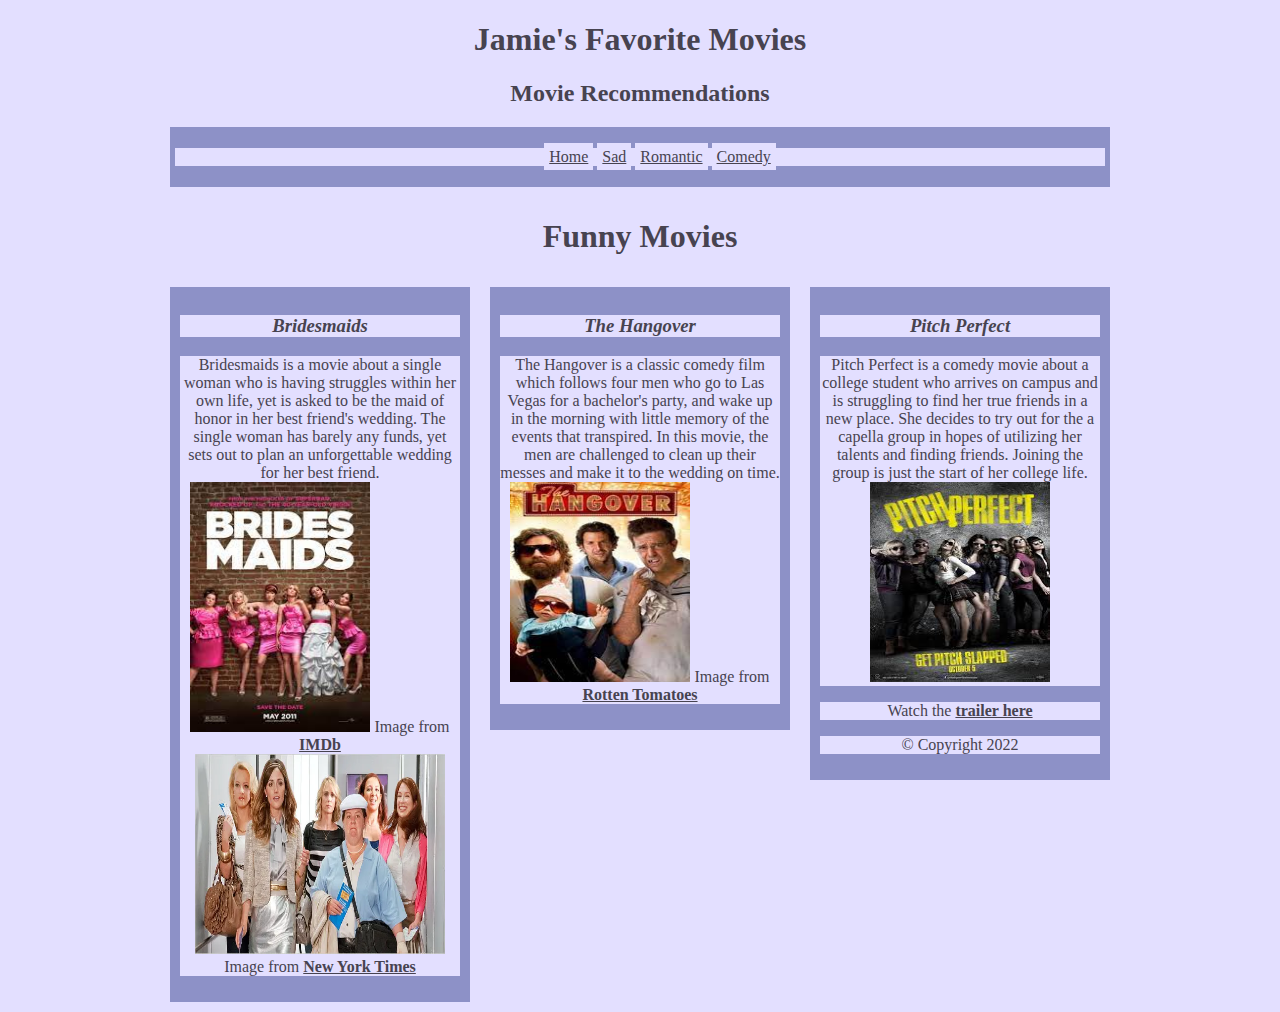
<file: comedy.html>
<!DOCTYPE html>
<html>
	<head>
		<title>Jamie's Favorite Movies</title>
		<link rel="stylesheet" text="text/css" href="stylesheet.css"> 
	<body>
		<header>
			<h1> Jamie's Favorite Movies</h1>
			<h2> Movie Recommendations </h2>
			<nav>
				<ul>
					<li><a href="index.html">Home</a></li>
					<li><a href="sad.html">Sad</a></li>
					<li><a href="romantic.html">Romantic</a></li>
					<li><a href="comedy.html">Comedy</a></li>
				</ul>
			</nav>
		</header>
		<section>
			
			<h1> Funny Movies</h1>
		<article>
			<h3> <i>Bridesmaids</i></h3>
			<p> Bridesmaids is a movie about a single woman who is having struggles within her own life, yet is asked to be the maid of honor in her best friend's wedding. The single woman has barely any funds, yet sets out to plan an unforgettable wedding for her best friend.

			<img src="images\bridesmaids.jpg" alt="Jamie Vacca" width="180" height="250">
			Image from <a href="https://www.imdb.com/title/tt1478338/"> <b> IMDb</b> <a>
			<img src="images\bridesmaids2.webp" alt="Jamie Vacca" width="250" height="200">
			Image from <a href="https://www.nytimes.com/2011/05/08/movies/bridesmaids-with-kristen-wiig-opens-friday.html"> <b>New York Times</b> </a>
		</article>
		<article>
			<h3> <i>The Hangover </i></h3>
			<p> The Hangover is a classic comedy film which follows four men who go to Las Vegas for a bachelor's party, and wake up in the morning with little memory of the events that transpired. In this movie, the men are challenged to clean up their messes and make it to the wedding on time.
		<img src="images\hangover.jpg" alt="Jamie Vacca" width="180" height="200">
		Image from <a href="https://www.rottentomatoes.com/m/10010667-hangover"> <b>Rotten Tomatoes</b> </a>
		</article>
		<article>
			<h3><i> Pitch Perfect</i> </h3>
			<p> Pitch Perfect is a comedy movie about a college student who arrives on campus and is struggling to find her true friends in a new place. She decides to try out for the a capella group in hopes of utilizing her talents and finding friends. Joining the group is just the start of her college life.
			<img src="images\pitchperfect.jpg" alt="Jamie Vacca" width="180" height="200">
			<p> Watch the <a href="https://www.youtube.com/watch?v=8dItOM6eYXY"> <b>trailer here </b></a>





			<footer>
				<p>&copy; Copyright 2022</p>
			</footer>
</file>
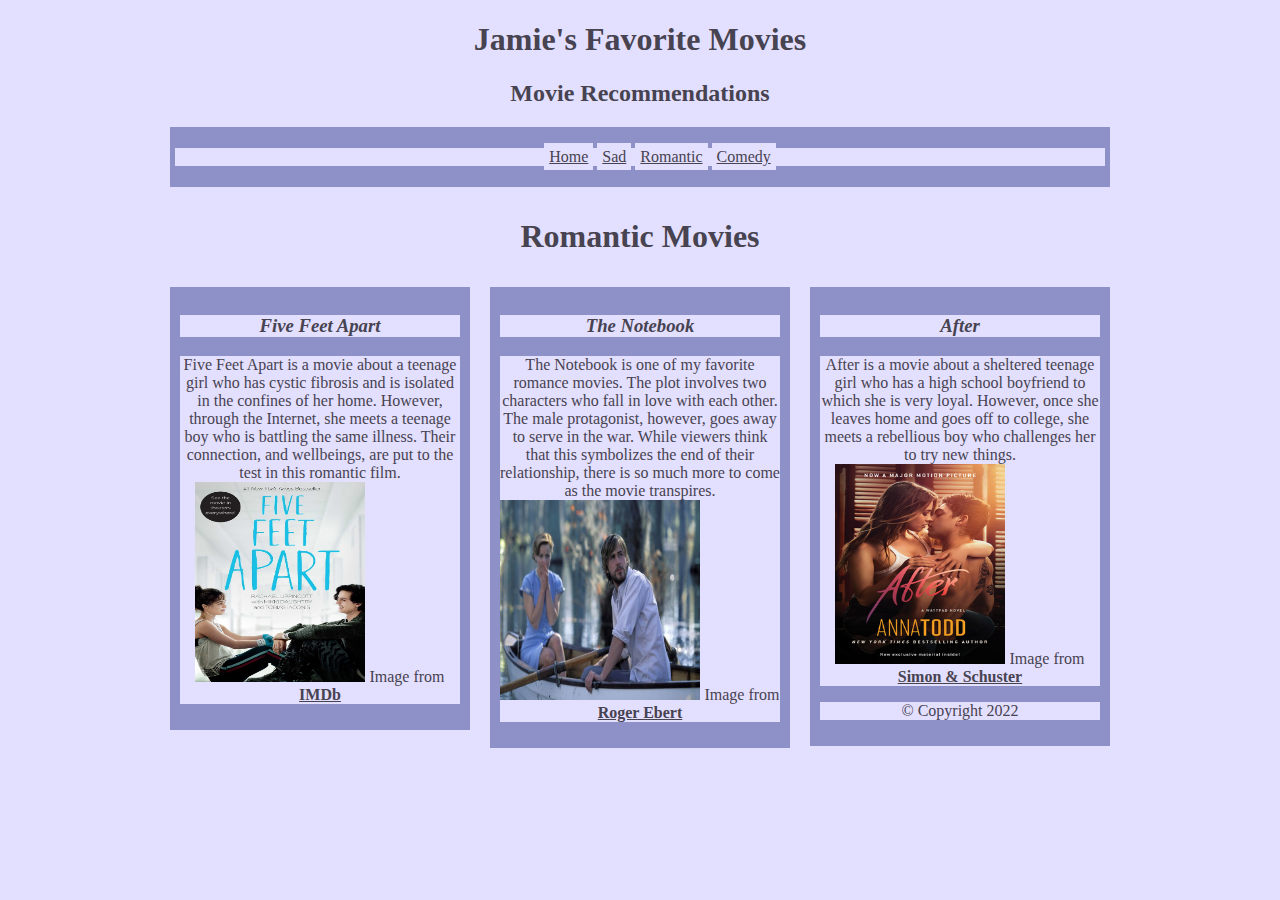
<file: romantic.html>
<!DOCTYPE html>
<html>
	<head>
		<title>Jamie's Favorite Movies</title>
		<link rel="stylesheet" text="text/css" href="stylesheet.css"> 
	<body>
		<header>
			<h1> Jamie's Favorite Movies</h1>
			<h2> Movie Recommendations </h2>
			<nav>
				<ul>
					<li><a href="index.html">Home</a></li>
					<li><a href="sad.html">Sad</a></li>
					<li><a href="romantic.html">Romantic</a></li>
					<li><a href="comedy.html">Comedy</a></li>
				</ul>
			</nav>
		</header>
		<section>
			
			<h1> Romantic Movies</h1>
		<article>
			<h3> <i>Five Feet Apart</i></h3>
			<p> Five Feet Apart is a movie about a teenage girl who has cystic fibrosis and is isolated in the confines of her home. However, through the Internet, she meets a teenage boy who is battling the same illness. Their connection, and wellbeings, are put to the test in this romantic film.

			<img src="images\Five Feet Apart.jpg" alt="Jamie Vacca" width="170" height="200">
			Image from <a href="https://www.imdb.com/title/tt6472976/"> <b>IMDb</b></a>
		</article>
		<article>

			<h3><i> The Notebook </i></h3>
			<p> The Notebook is one of my favorite romance movies. The plot involves two characters who fall in love with each other. The male protagonist, however, goes away to serve in the war. While viewers think that this symbolizes the end of their relationship, there is so much more to come as the movie transpires.
			<img src="images\thenotebook.jpg" alt="Jamie Vacca" width="200" height="200">
			Image from <a href="https://www.rogerebert.com/reviews/the-notebook-2004"> <b>Roger Ebert</b></a>
		</article>
		<article>
			<h3> <i>After</i> </h3>
			<p> After is a movie about a sheltered teenage girl who has a high school boyfriend to which she is very loyal. However, once she leaves home and goes off to college, she meets a rebellious boy who  challenges her to try new things.
			<img src="images\after.jpg" alt="Jamie Vacca" width="170" height="200">
			Image from <a href="https://www.simonandschuster.com/books/After/Anna-Todd/The-After-Series/9781982111007"><b> Simon & Schuster </b></a>

		


			<footer>
				<p>&copy; Copyright 2022</p>
			</footer>
</file>
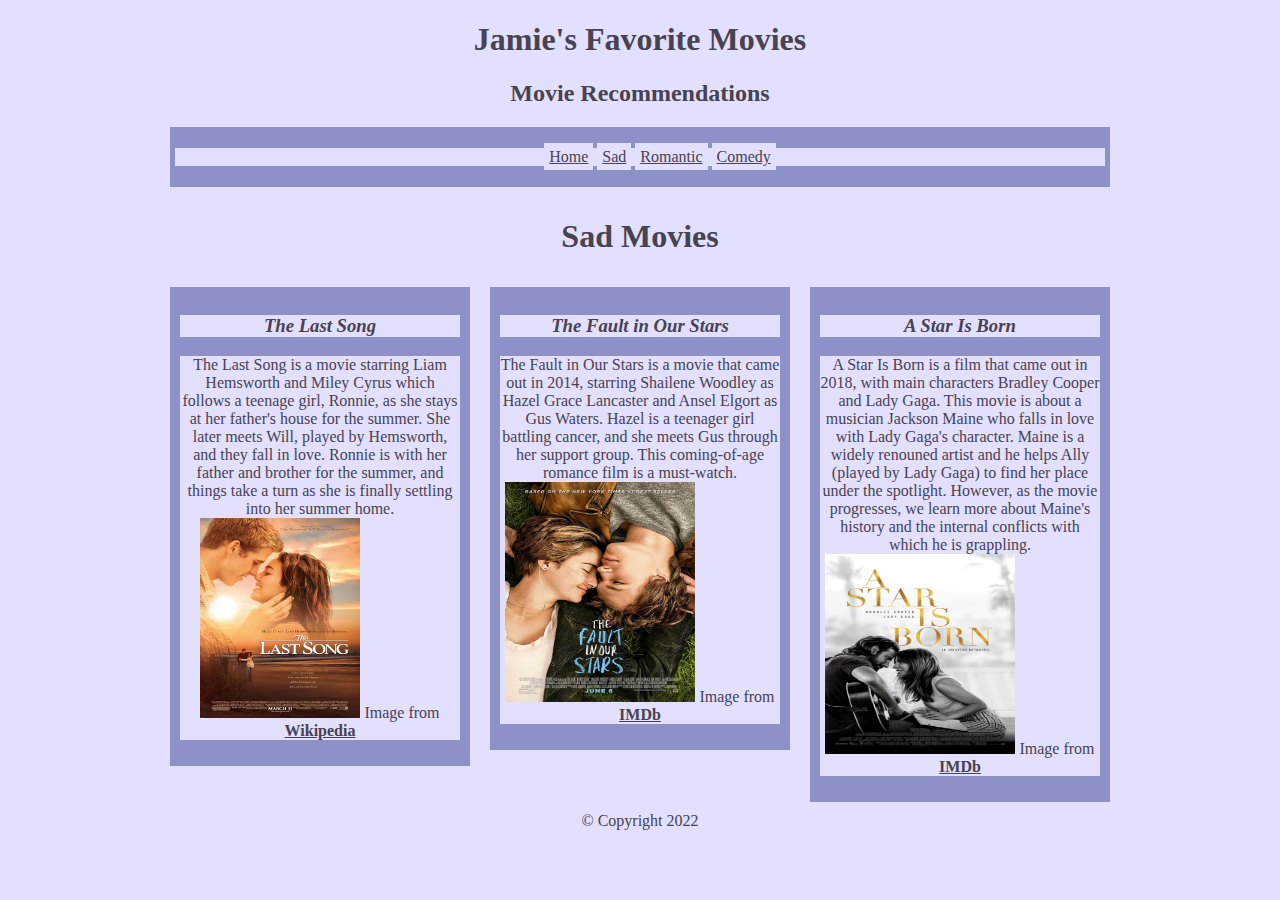
<file: sad.html>
<!DOCTYPE html>
<html>
	<head>
		<title>Jamie's Favorite Movies</title>
		<link rel="stylesheet" text="text/css" href="stylesheet.css"> 
	<body>
		<header>
			<h1> Jamie's Favorite Movies</h1>
			<h2> Movie Recommendations </h2>
			<nav>
				<ul>
					<li><a href="index.html">Home</a></li>
					<li><a href="sad.html">Sad</a></li>
					<li><a href="romantic.html">Romantic</a></li>
					<li><a href="comedy.html">Comedy</a></li>
				</ul>
			</nav>
		</header>
		<section>
			
			<h1> Sad Movies</h1>
		<article>
			<h3> <i>The Last Song</i></h3>
			<p> The Last Song is a movie starring Liam Hemsworth and Miley Cyrus which follows a teenage girl, Ronnie, as she stays at her father's house for the summer. She later meets Will, played by Hemsworth, and they fall in love. Ronnie is with her father and brother for the summer, and things take a turn as she is finally settling into her summer home.

			<img src="images\lastsong.png" alt="Jamie Vacca" width="160" height="200">
			Image from <a href="https://en.wikipedia.org/wiki/The_Last_Song_(2010_film)"> <b>Wikipedia</b></a>

		</article>
		<article>
			<h3><i> The Fault in Our Stars</i></h3>
			<p> The Fault in Our Stars is a movie that came out in 2014, starring Shailene Woodley as Hazel Grace Lancaster and Ansel Elgort as Gus Waters. Hazel is a teenager girl battling cancer, and she meets Gus through her support group. This coming-of-age romance film is a must-watch.

			<img src="images\TFIOS.jpg" alt="Jamie Vacca" width="190" height="220">
			Image from <a href="https://www.imdb.com/title/tt2582846/"> <b>IMDb</b></a>
		</article>
		<article>
			<h3><i> A Star Is Born</i> </h3>
			<p> A Star Is Born is a film that came out in 2018, with main characters Bradley Cooper and Lady Gaga. This movie is about a musician Jackson Maine who falls in love with Lady Gaga's character. Maine is a widely renouned artist and he helps Ally (played by Lady Gaga) to find her place under the spotlight. However, as the movie progresses, we learn more about Maine's history and the internal conflicts with which he is grappling.

			<img src="images\A Star Is Born.jpg" alt="Jamie Vacca" width="190" height="200">
			Image from <a href="https://www.imdb.com/title/tt1517451/"> <b>IMDb</b></a>
		</article>





			<footer>
				<p>&copy; Copyright 2022</p>
			</footer>
</file>
<file: stylesheet.css>
* {
	font-family:  fantasy;, arial; , sans-serif;
	color: #474350;
	text-align: center;
	background-color: #E3DFFF;
}

body{
	width: 960px;
	margin: 0 auto;
}
nav{
	background-color: #8d91c7;
	margin:  10px;
	padding: 5px;}

li{
	display: inline;
	padding: 5px;
}

section{
	overflow: auto;
	height: 100%;
}

main{
	background-color: #8d91c7;
	padding: 10px;
	margin: 10px;

}
	
article {
	background-color: #8d91c7;
	padding: 10px;
	margin: 10px;
	width: 280px;
	float: left;
}

.mart {
	background-color: #8d91c7;
}
</file>
